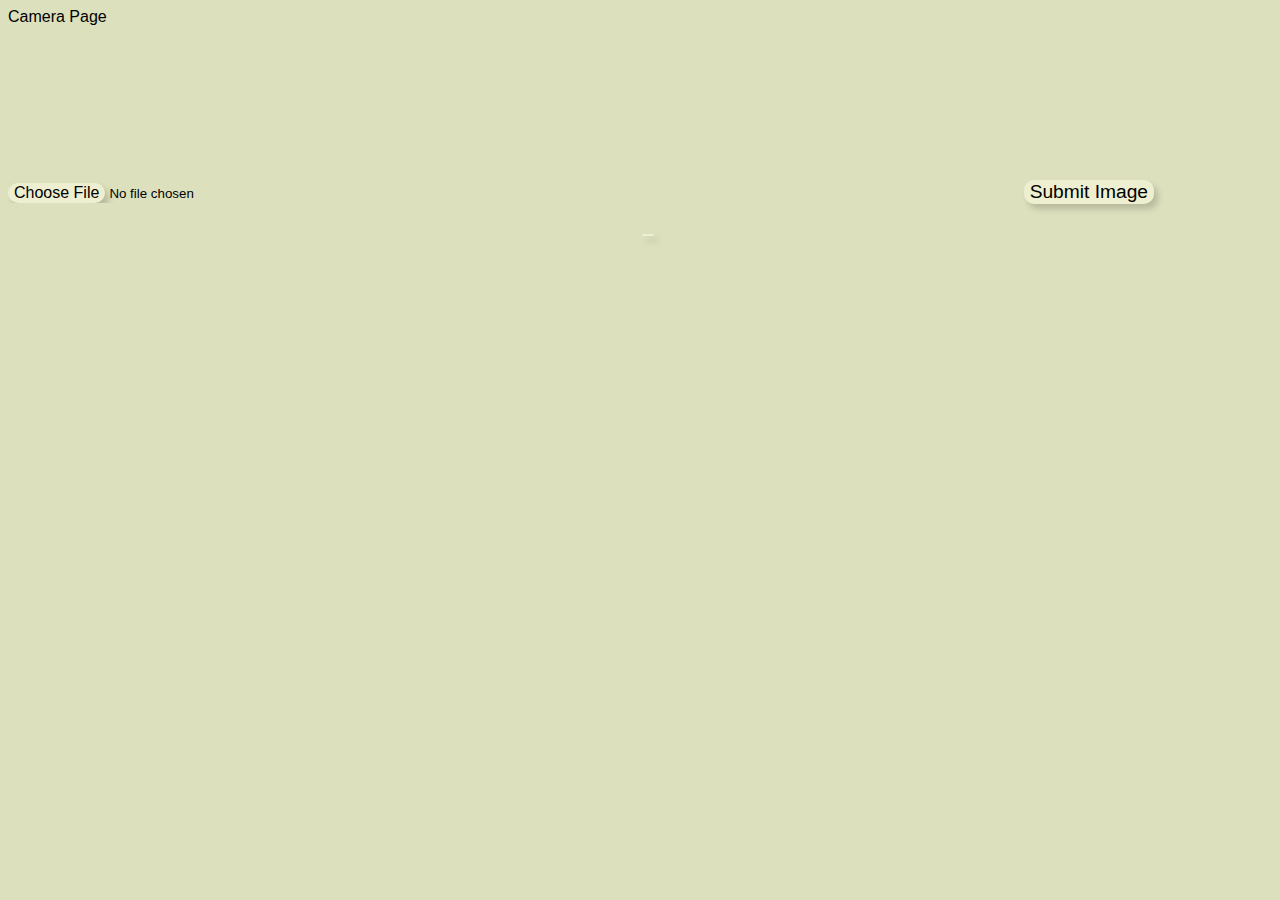
<file: cameratest.html>
<!DOCTYPE html>
<html lang="en">
<head>
  <meta charset="UTF-8">
  <meta http-equiv="X-UA-Compatible" content="IE=edge">
  <meta name="viewport" content="width=device-width, initial-scale=1.0">
  <title>Portfolio</title>
  <link rel="stylesheet" href="cameratest.css" >
</head>
<body>

<div type="title" id="title">
  Camera Page
</div>

<div class="camera">
    <video class="video">

    </video>

    <button class="camera-button">
       
    </button>
    
</div>

<canvas class="canvas"></canvas>

  <script src="cameratest.js"></script>

  


  
  <br>
  <input
  class="image-input"
  type="file"
  id="user"
  capture="user"
  accept="image/*"
  >

  <button onclick="submitPicture()" id="submit-button">Submit Image</button>
 


</body>
</html>
</file>
<file: cameratest.css>
body{
    font-family:'Gill Sans', 'Gill Sans MT', Calibri, 'Trebuchet MS', sans-serif;
    background-color: #DDE0BD;

}

.photo{
    position: relative;
}


.camera{
    display: flex;
    width: 50%;
    align-items: center;
    margin-left: 25%;
    justify-content: center;
    flex-direction: column;
    margin-top: 3%;
    position: absolute;
}

.video{
    border-radius: 20px;
    margin-bottom: 3%;
}

button{
    font-size: larger;
    background-color: #edefd0;
    border-radius: 10px;
    border: none;
    box-shadow: 4px 5px 6px rgba(0, 0, 0, 0.172);
    transition: transform .3s;
    
}

button:hover{
    transform: translateY(-20%);

}

.image-input{
    margin-bottom: 10%;
    width: 80%;
    
}

.bottom{
    position: fixed;
    display: flex;
    justify-content: center;
}

.submission{
    background-color: rgba(0, 0, 0, 0.165);
    display: flex;
    flex-direction: column;
    align-items: center;
    justify-content: center;
    margin-bottom: 5%;
    border-radius: 20px;
}
.submit-button{
    margin-bottom: 5%;
}

input[type="file"]::file-selector-button {
    font-size: larger;
    background-color: #edefd0;
    border-radius: 10px;
    border: none;
    box-shadow: 4px 5px 6px rgba(0, 0, 0, 0.172);
    transition: transform .3s;
  }

input[type="file"]::file-selector-button:hover{
    transform: translateY(-7%);

}

.canvas{
    border-radius: 20px;
}
</file>
